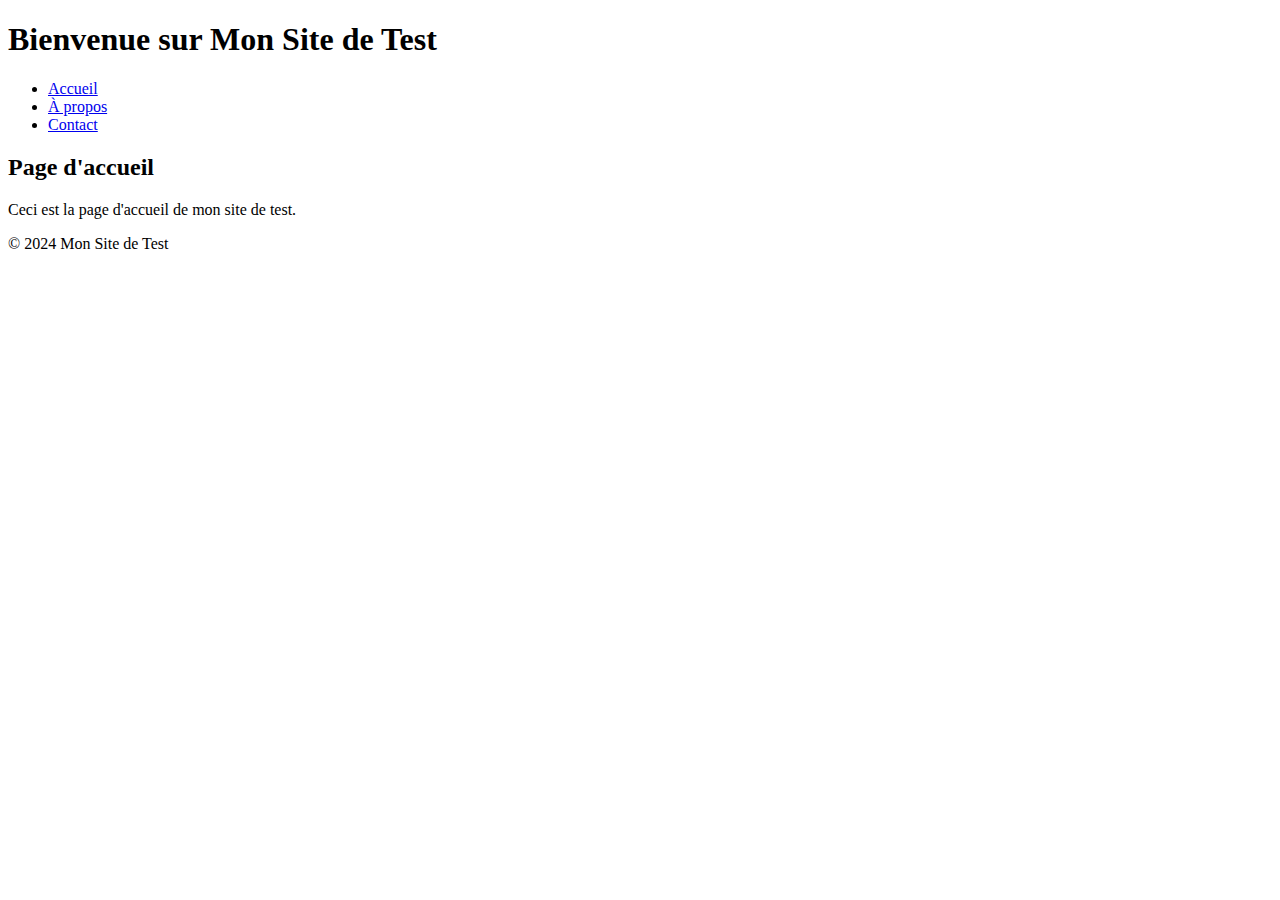
<file: index.html>
<!DOCTYPE html>
<html lang="fr">
<head>
    <meta charset="UTF-8">
    <meta name="viewport" content="width=device-width, initial-scale=1.0">
    <title>Accueil</title>
    <link rel="stylesheet" href="https://github.com/Juliorambeloson/julionet/blob/main/styles.css">
</head>
<body>
    <header>
        <h1>Bienvenue sur Mon Site de Test</h1>
        <nav>
            <ul>
                <li><a href="index.html">Accueil</a></li>
                <li><a href="https://juliorambeloson.github.io/julionet/about.html">À propos</a></li>
                <li><a href="contact.html">Contact</a></li>
            </ul>
        </nav>
    </header>
    <main>
        <h2>Page d'accueil</h2>
        <p>Ceci est la page d'accueil de mon site de test.</p>
    </main>
    <footer>
        <p>&copy; 2024 Mon Site de Test</p>
    </footer>
</body>
</html>
</file>
